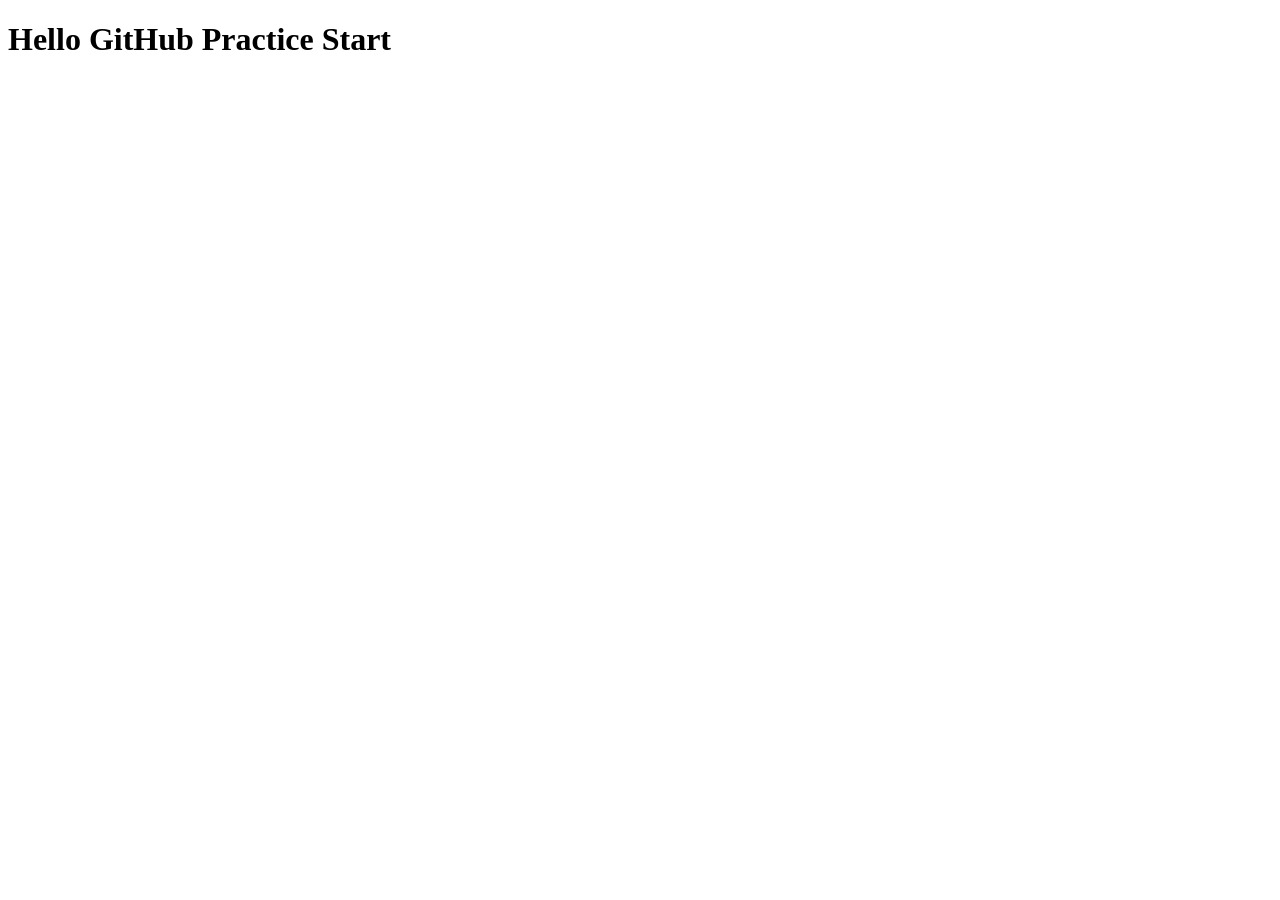
<file: index.html>
<!DOCTYPE html>
<html lang="en">
<head>
    <meta charset="UTF-8">
    <meta name="viewport" content="width=device-width, initial-scale=1.0">
    <title>GitHub Practice Start</title>
</head>
<body>
    <h1>Hello GitHub Practice Start</h1>
</body>
</html>
</file>
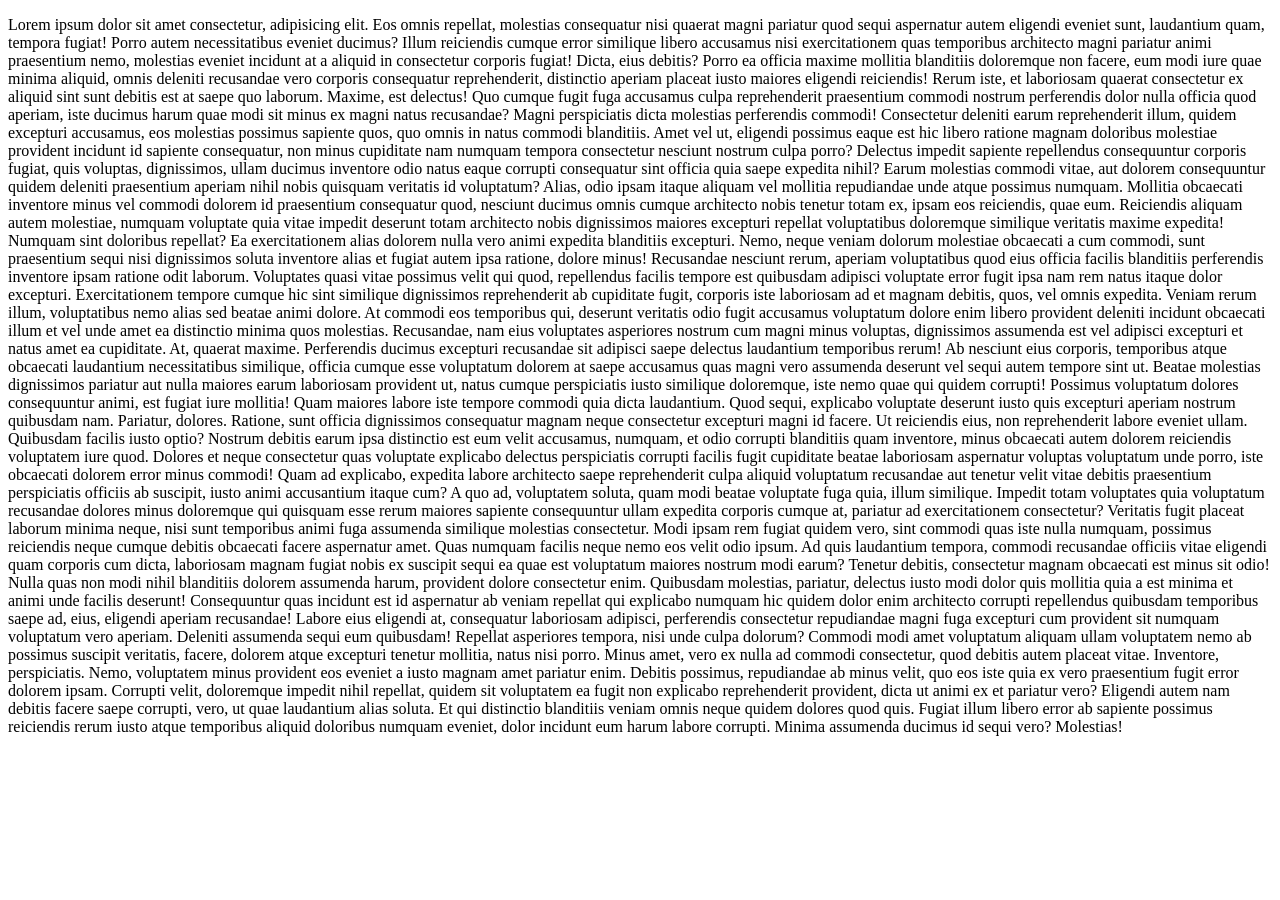
<file: Throttle.html>
<!DOCTYPE html>
<html lang="en">
<head>
    <meta charset="UTF-8">
    <meta name="viewport" content="width=device-width, initial-scale=1.0">
    <title>Document</title>
</head>
<body>
<p>Lorem ipsum dolor sit amet consectetur, adipisicing elit. Eos omnis repellat, molestias consequatur nisi quaerat magni pariatur quod sequi aspernatur autem eligendi eveniet sunt, laudantium quam, tempora fugiat! Porro autem necessitatibus eveniet ducimus? Illum reiciendis cumque error similique libero accusamus nisi exercitationem quas temporibus architecto magni pariatur animi praesentium nemo, molestias eveniet incidunt at a aliquid in consectetur corporis fugiat! Dicta, eius debitis? Porro ea officia maxime mollitia blanditiis doloremque non facere, eum modi iure quae minima aliquid, omnis deleniti recusandae vero corporis consequatur reprehenderit, distinctio aperiam placeat iusto maiores eligendi reiciendis! Rerum iste, et laboriosam quaerat consectetur ex aliquid sint sunt debitis est at saepe quo laborum. Maxime, est delectus! Quo cumque fugit fuga accusamus culpa reprehenderit praesentium commodi nostrum perferendis dolor nulla officia quod aperiam, iste ducimus harum quae modi sit minus ex magni natus recusandae? Magni perspiciatis dicta molestias perferendis commodi! Consectetur deleniti earum reprehenderit illum, quidem excepturi accusamus, eos molestias possimus sapiente quos, quo omnis in natus commodi blanditiis. Amet vel ut, eligendi possimus eaque est hic libero ratione magnam doloribus molestiae provident incidunt id sapiente consequatur, non minus cupiditate nam numquam tempora consectetur nesciunt nostrum culpa porro? Delectus impedit sapiente repellendus consequuntur corporis fugiat, quis voluptas, dignissimos, ullam ducimus inventore odio natus eaque corrupti consequatur sint officia quia saepe expedita nihil? Earum molestias commodi vitae, aut dolorem consequuntur quidem deleniti praesentium aperiam nihil nobis quisquam veritatis id voluptatum? Alias, odio ipsam itaque aliquam vel mollitia repudiandae unde atque possimus numquam. Mollitia obcaecati inventore minus vel commodi dolorem id praesentium consequatur quod, nesciunt ducimus omnis cumque architecto nobis tenetur totam ex, ipsam eos reiciendis, quae eum. Reiciendis aliquam autem molestiae, numquam voluptate quia vitae impedit deserunt totam architecto nobis dignissimos maiores excepturi repellat voluptatibus doloremque similique veritatis maxime expedita! Numquam sint doloribus repellat? Ea exercitationem alias dolorem nulla vero animi expedita blanditiis excepturi. Nemo, neque veniam dolorum molestiae obcaecati a cum commodi, sunt praesentium sequi nisi dignissimos soluta inventore alias et fugiat autem ipsa ratione, dolore minus! Recusandae nesciunt rerum, aperiam voluptatibus quod eius officia facilis blanditiis perferendis inventore ipsam ratione odit laborum. Voluptates quasi vitae possimus velit qui quod, repellendus facilis tempore est quibusdam adipisci voluptate error fugit ipsa nam rem natus itaque dolor excepturi. Exercitationem tempore cumque hic sint similique dignissimos reprehenderit ab cupiditate fugit, corporis iste laboriosam ad et magnam debitis, quos, vel omnis expedita. Veniam rerum illum, voluptatibus nemo alias sed beatae animi dolore. At commodi eos temporibus qui, deserunt veritatis odio fugit accusamus voluptatum dolore enim libero provident deleniti incidunt obcaecati illum et vel unde amet ea distinctio minima quos molestias. Recusandae, nam eius voluptates asperiores nostrum cum magni minus voluptas, dignissimos assumenda est vel adipisci excepturi et natus amet ea cupiditate. At, quaerat maxime. Perferendis ducimus excepturi recusandae sit adipisci saepe delectus laudantium temporibus rerum! Ab nesciunt eius corporis, temporibus atque obcaecati laudantium necessitatibus similique, officia cumque esse voluptatum dolorem at saepe accusamus quas magni vero assumenda deserunt vel sequi autem tempore sint ut. Beatae molestias dignissimos pariatur aut nulla maiores earum laboriosam provident ut, natus cumque perspiciatis iusto similique doloremque, iste nemo quae qui quidem corrupti! Possimus voluptatum dolores consequuntur animi, est fugiat iure mollitia! Quam maiores labore iste tempore commodi quia dicta laudantium. Quod sequi, explicabo voluptate deserunt iusto quis excepturi aperiam nostrum quibusdam nam. Pariatur, dolores. Ratione, sunt officia dignissimos consequatur magnam neque consectetur excepturi magni id facere. Ut reiciendis eius, non reprehenderit labore eveniet ullam. Quibusdam facilis iusto optio? Nostrum debitis earum ipsa distinctio est eum velit accusamus, numquam, et odio corrupti blanditiis quam inventore, minus obcaecati autem dolorem reiciendis voluptatem iure quod. Dolores et neque consectetur quas voluptate explicabo delectus perspiciatis corrupti facilis fugit cupiditate beatae laboriosam aspernatur voluptas voluptatum unde porro, iste obcaecati dolorem error minus commodi! Quam ad explicabo, expedita labore architecto saepe reprehenderit culpa aliquid voluptatum recusandae aut tenetur velit vitae debitis praesentium perspiciatis officiis ab suscipit, iusto animi accusantium itaque cum? A quo ad, voluptatem soluta, quam modi beatae voluptate fuga quia, illum similique. Impedit totam voluptates quia voluptatum recusandae dolores minus doloremque qui quisquam esse rerum maiores sapiente consequuntur ullam expedita corporis cumque at, pariatur ad exercitationem consectetur? Veritatis fugit placeat laborum minima neque, nisi sunt temporibus animi fuga assumenda similique molestias consectetur. Modi ipsam rem fugiat quidem vero, sint commodi quas iste nulla numquam, possimus reiciendis neque cumque debitis obcaecati facere aspernatur amet. Quas numquam facilis neque nemo eos velit odio ipsum. Ad quis laudantium tempora, commodi recusandae officiis vitae eligendi quam corporis cum dicta, laboriosam magnam fugiat nobis ex suscipit sequi ea quae est voluptatum maiores nostrum modi earum? Tenetur debitis, consectetur magnam obcaecati est minus sit odio! Nulla quas non modi nihil blanditiis dolorem assumenda harum, provident dolore consectetur enim. Quibusdam molestias, pariatur, delectus iusto modi dolor quis mollitia quia a est minima et animi unde facilis deserunt! Consequuntur quas incidunt est id aspernatur ab veniam repellat qui explicabo numquam hic quidem dolor enim architecto corrupti repellendus quibusdam temporibus saepe ad, eius, eligendi aperiam recusandae! Labore eius eligendi at, consequatur laboriosam adipisci, perferendis consectetur repudiandae magni fuga excepturi cum provident sit numquam voluptatum vero aperiam. Deleniti assumenda sequi eum quibusdam! Repellat asperiores tempora, nisi unde culpa dolorum? Commodi modi amet voluptatum aliquam ullam voluptatem nemo ab possimus suscipit veritatis, facere, dolorem atque excepturi tenetur mollitia, natus nisi porro. Minus amet, vero ex nulla ad commodi consectetur, quod debitis autem placeat vitae. Inventore, perspiciatis. Nemo, voluptatem minus provident eos eveniet a iusto magnam amet pariatur enim. Debitis possimus, repudiandae ab minus velit, quo eos iste quia ex vero praesentium fugit error dolorem ipsam. Corrupti velit, doloremque impedit nihil repellat, quidem sit voluptatem ea fugit non explicabo reprehenderit provident, dicta ut animi ex et pariatur vero? Eligendi autem nam debitis facere saepe corrupti, vero, ut quae laudantium alias soluta. Et qui distinctio blanditiis veniam omnis neque quidem dolores quod quis. Fugiat illum libero error ab sapiente possimus reiciendis rerum iusto atque temporibus aliquid doloribus numquam eveniet, dolor incidunt eum harum labore corrupti. Minima assumenda ducimus id sequi vero? Molestias!</p>



 
</body>
    <script>
        function throttle(fn,delay){
            let lastcall = 0;

            return function(){
                let now = new Date().getTime();
                if(now-lastcall>=delay){
                    lastcall = now;
                    fn();
                };
            };
        };


      
    </script>
</html>
</file>
